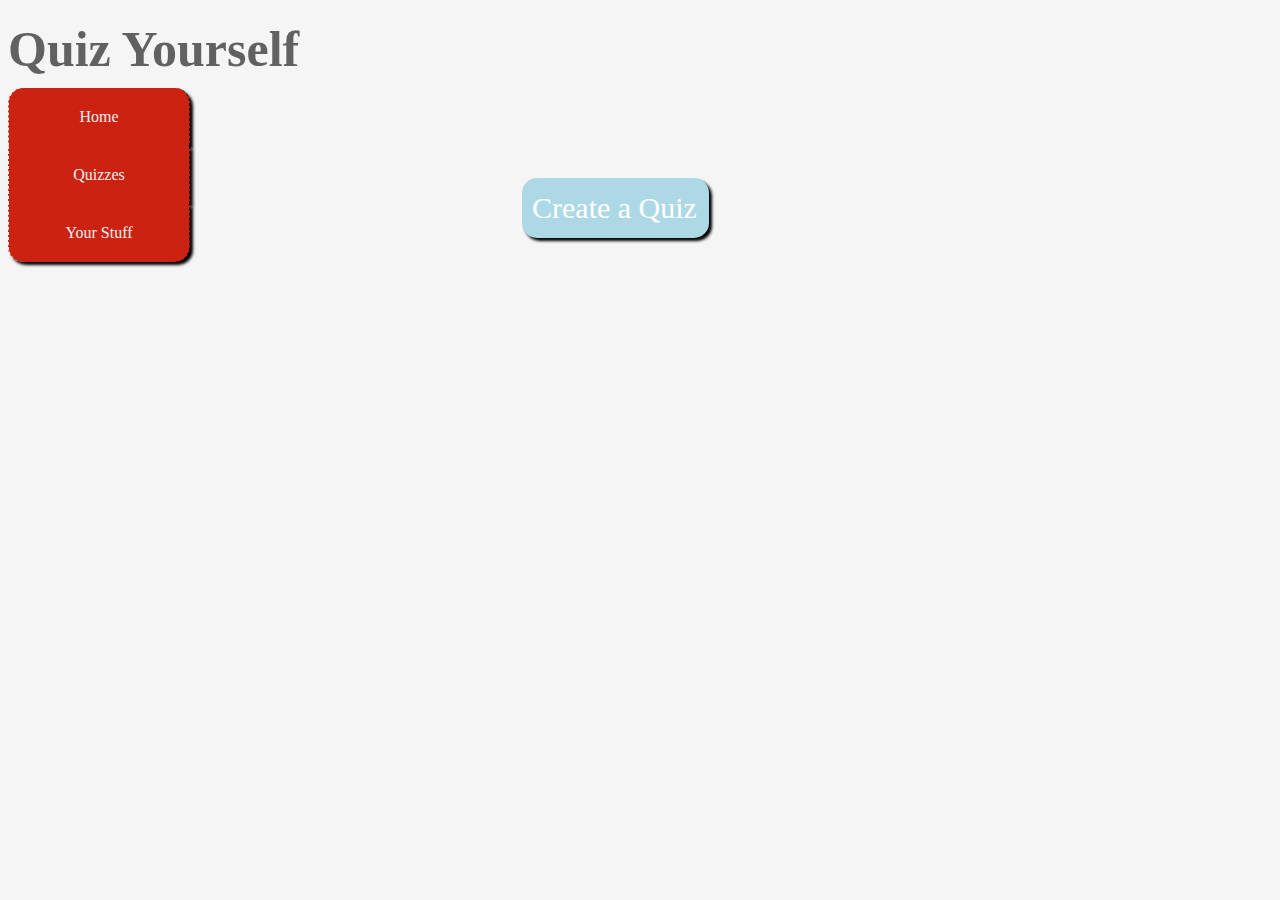
<file: index.html>
<html>
<head>
<title>Quiz Yourself</title>
<link rel="stylesheet" type="text/css" href="style.css"/>
<body>
<script type="text/javascript">
function make_quiz() {
	window.location = "games.html"
}
</script>
<h1 id="header">Quiz Yourself</h1>
<div class="container">
<div class="center">
<ul id="nav-list">
<div class="first">
<li><a href="index.html">Home</a></li>
</div>
<div class="second">
<li><a href="quizzes.html">Quizzes</a></li>
</div>
<div class="last">
<li><a href="YourStuff.html">Your Stuff</a></li>
</div>
</ul>
</div>
</div>
<div class="centerit">
<div class="about" onclick="make_quiz()">
<p>
Create a Quiz
</p>
</div>
</div>
</body>
</head>
</html>
</file>
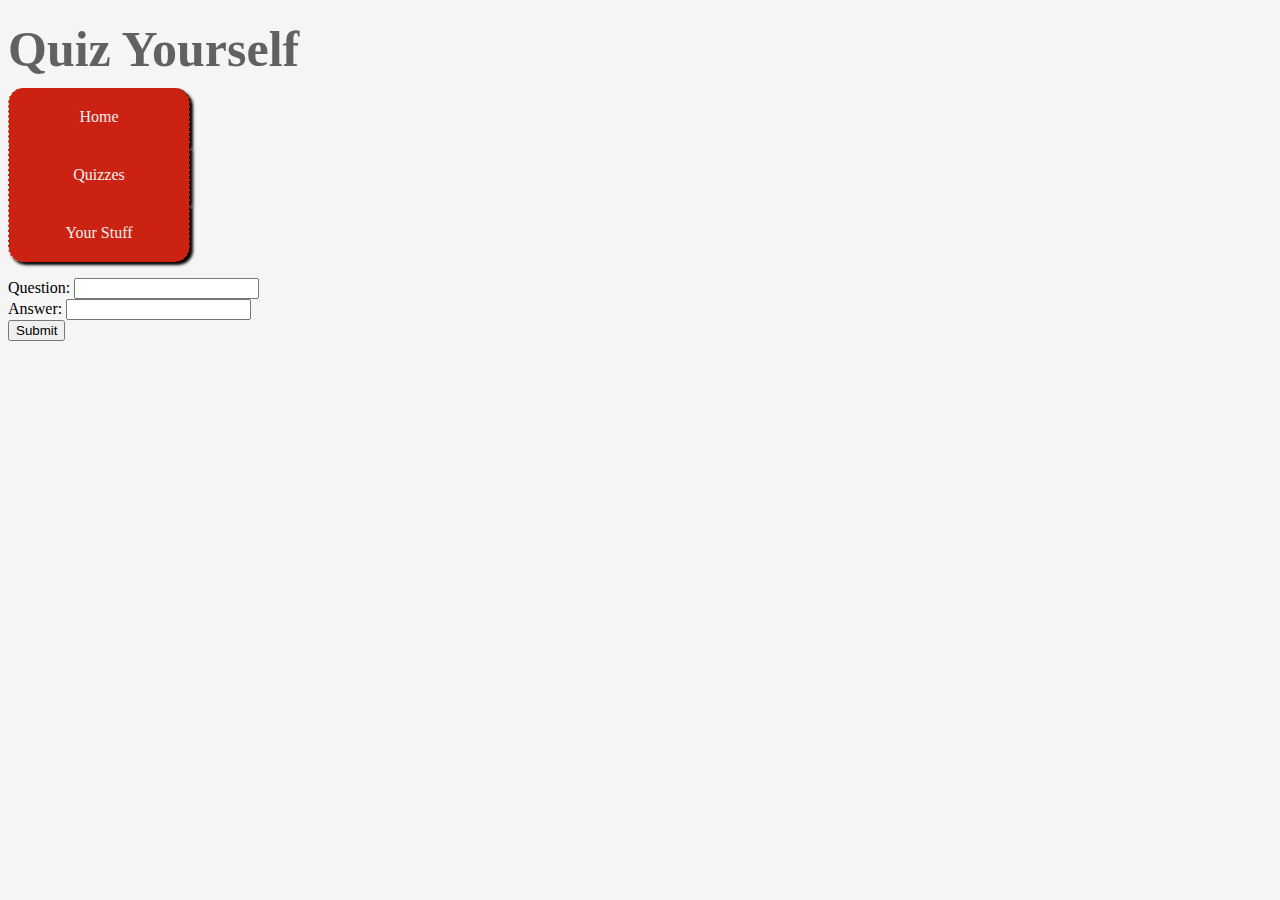
<file: quizzes.html>
<html>
<head>
<title>Quiz Yourself</title>
<link rel="stylesheet" type="text/css" href="style.css"/>
<body>
<script type="text/javascript">
function make_flashcard()
{
question=document.data.question.value;
answer=document.data.answer.value;
alert("The values were " + question + " and " + answer
}
</script>
<h1 id="header">Quiz Yourself</h1>
<div class="container">
<div class="center">
<ul id="nav-list">
<div class="first">
<li><a href="index.html">Home</a></li>
</div>
<li><a href="quizzes.html">Quizzes</a></li>
<div class="last">
<li><a href="YourStuff.html">Your Stuff</a></li>
</div>
</ul>
</div>
</div>
</body>
<form name="data" action="#">
Question: <input type="text" name=question /><br />
Answer: <input type="text" name=answer /><br/>
<input type="button" name="reset_form" value="Submit" onclick="make_flashcard();">
</form>
</head>
</html>
</file>
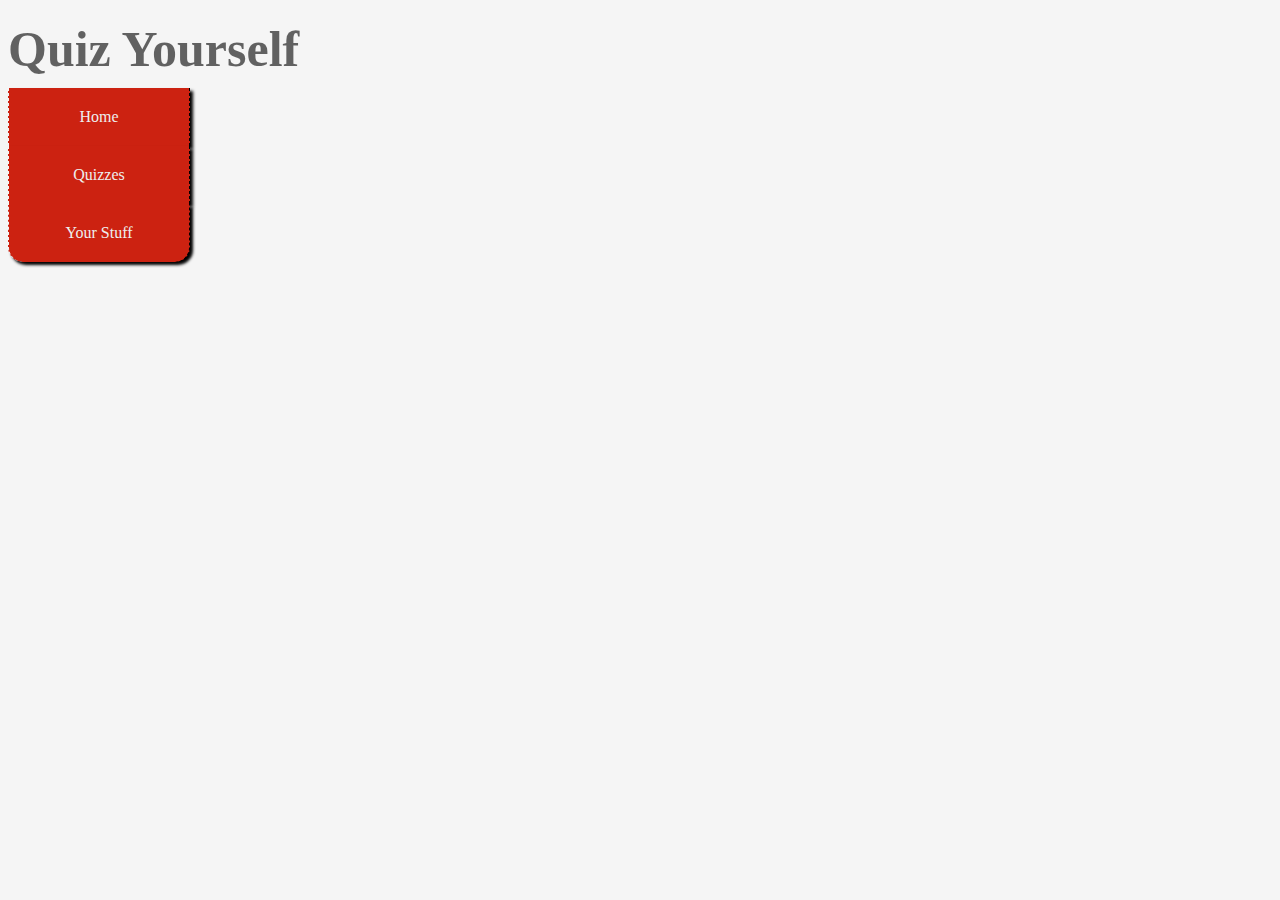
<file: YourStuff.html>
<html>
<head>
<title>Quiz Yourself</title>
<link rel="stylesheet" type="text/css" href="style.css"/>
<body>
<h1 id="header">Quiz Yourself</h1>
<div class="container">
<div class="center">
<ul id="nav-list">
<li><a href="index.html">Home</a></li>
<li><a href="quizzes.html">Quizzes</a></li>
<div class="last">
<li><a href="YourStuff.html">Your Stuff</a></li>
</div>
</ul>
</div>
</div>
</body>
</head>
</html>
</file>
<file: style.css>
body
{
background-color:#f5f5f5;
}

h1
{
font-size:50px;
margin:20px;
margin-left: 0px;
color:000000;
filter: alpha(opacity=60);
-moz-opacity:0.6;
-khtml-opacity: 0.6;
opacity: 0.6;
text-align:left;
}

ul#nav-list 
{
margin-left:0px;
margin-top:-10px;
padding:0;
list-style:none;
width:525px
}
ul#nav-list li a
{
display:block;
background-color: CC2211;
text-decoration:none;
padding:5px 30px;
padding-top: 20px;
padding-bottom:20px;
padding-left: 40px;
padding-right:40px;
width:100px;
color:#eee;
text-align:center;
border-left:1px dashed #f5f5f5;
border-right: 1px dashed #000;
-moz-box-shadow: 3px 3px 3px #000;
-webkit-box-shadow: 3px 3px 3px #000;
box-shadow: 3px 3px 3px #000;
-ms-filter: "progid:DXImageTransform.Microsoft.Shadow(Strength=3, Direction=135, Color='#000000')";
filter: progid:DXImageTransform.Microsoft.Shadow(Strength=3, Direction=135, Color='#000000');
}
.first li a
{
border-top-right-radius: 15px;
border-top-left-radius: 15px;
-moz-border-top-right-radius: 15px;
-mozborder-top-left-radius: 15px;
}
.last li a
{
-moz-border-bottom-right-radius: 15px;
-moz-border-bottom-left-radius: 15px;
border-bottom-right-radius: 15px;
border-bottom-left-radius: 15px;
}
ul#nav-list li a:hover 
{
background:lightblue;
color:#000
}
h2
{
margin:0px;
color:000000;
filter: alpha(opacity=60);
-moz-opacity:0.6;
-khtml-opacity: 0.6;
opacity: 0.6;
text-align:left;
}

.about
{
display: block;
line-height: 0px;
position: absolute;
margin-top: 30px;
border:FF9922;
background-color: lightblue;
text-align:left;
border-radius: 15px;
font-size: 30px;
font-style: bold;
color: #FFF;
text-align: -moz-center;
margin: 10px;
text-align: center;
padding-left:10px;
padding-right:12px;
padding-top: 0;
margin-top: -100px;
left:40%;
-moz-box-shadow: 3px 3px 3px #000;
-webkit-box-shadow: 3px 3px 3px #000;
box-shadow: 3px 3px 3px #000;
-ms-filter: "progid:DXImageTransform.Microsoft.Shadow(Strength=3, Direction=135, Color='#000000')";
filter: progid:DXImageTransform.Microsoft.Shadow(Strength=3, Direction=135, Color='#000000');
}
.about:hover
{
background-color: CC2211;
}
</file>
